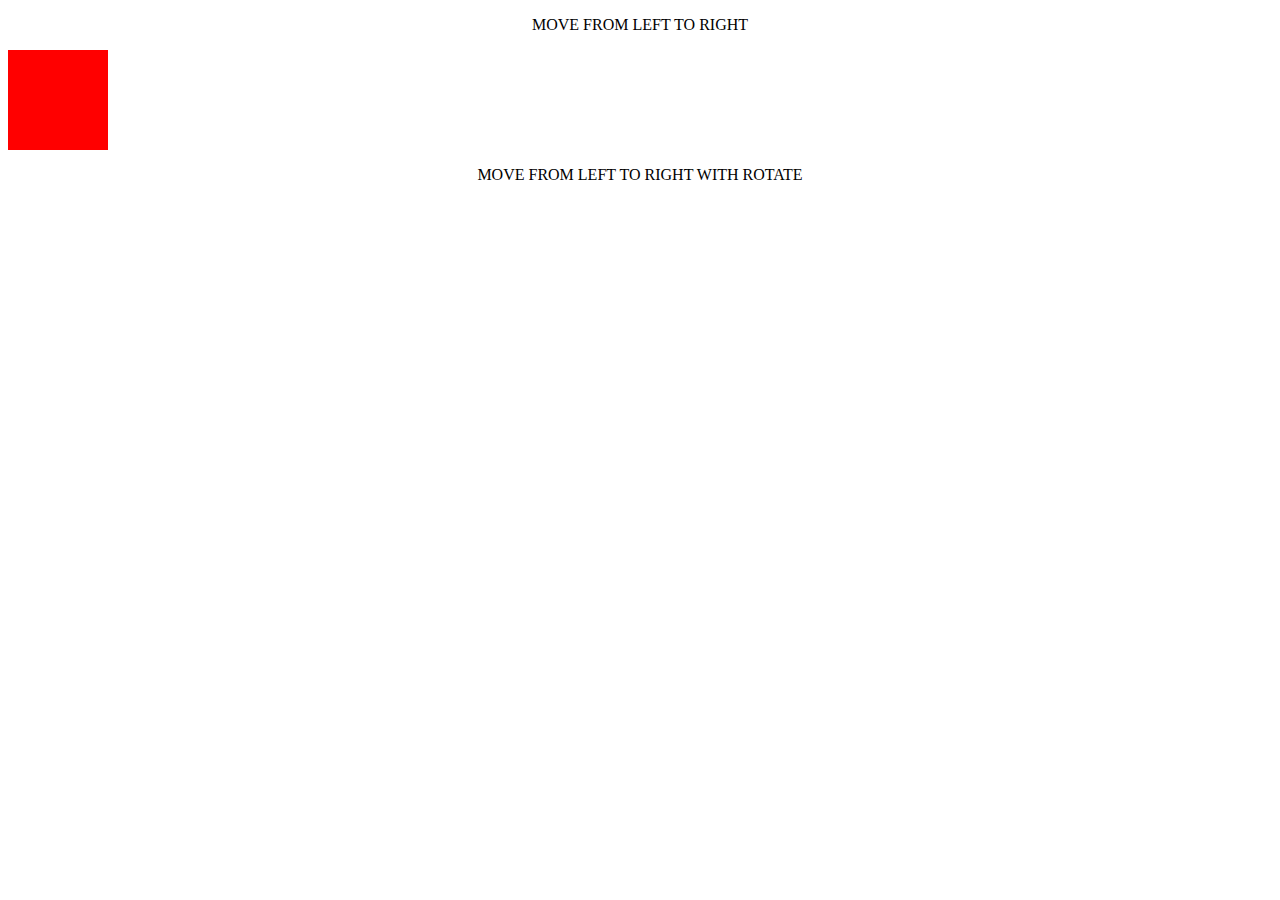
<file: Practice/animations/index.html>
<!DOCTYPE html>
<html lang="en">
  <head>
    <meta charset="UTF-8" />
    <meta name="viewport" content="width=device-width, initial-scale=1.0" />
    <title>Animations</title>

    <link rel="stylesheet" href="style.css" />
  </head>
  <body>
    <p>MOVE FROM LEFT TO RIGHT</p>
    <div class="transform"></div>
    <p>MOVE FROM LEFT TO RIGHT WITH ROTATE</p>
    <div></div>
    <div></div>
    <div></div>
    <div></div>
    <div></div>
    <div></div>
  </body>
</html>
</file>
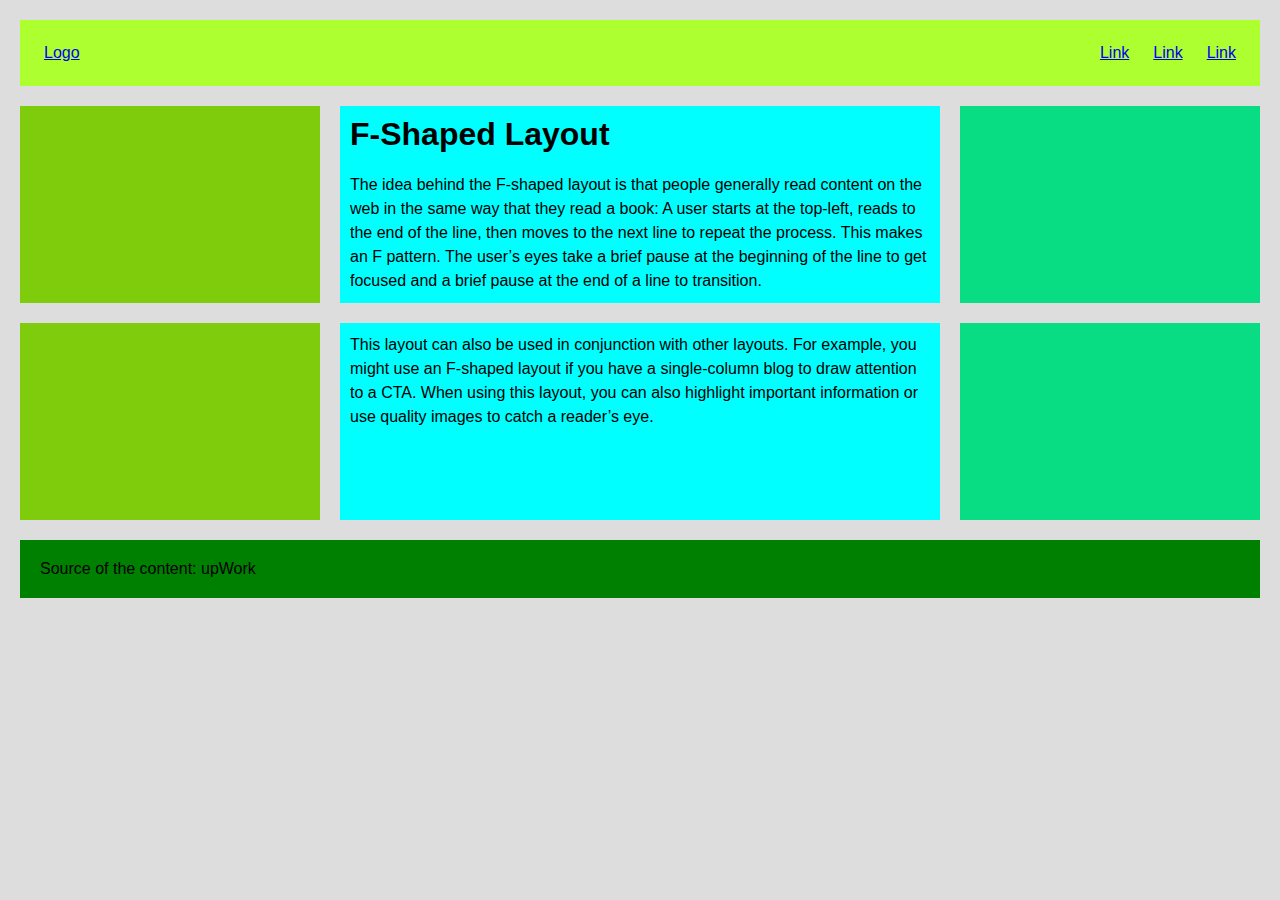
<file: Layouts/F-shapedLayout.html>
<!DOCTYPE html>
<html lang="en">
  <head>
    <meta charset="UTF-8" />
    <meta name="viewport" content="width=device-width, initial-scale=1.0" />
    <link rel="stylesheet" href="F-shaped.css" />
    <title>F-Shaped Layout</title>
  </head>
  <body>
    <header>
      <nav>
        <div class="left">
          <a href="#">Logo</a>
        </div>
        <div class="right">
          <a href="#">Link</a>
          <a href="#">Link</a>
          <a href="#">Link</a>
        </div>
      </nav>
    </header>
    <main>
      <section>
        <div class="section-div1"></div>
        <div class="section-div2">
          <h1>F-Shaped Layout</h1>
          <p>
            The idea behind the F-shaped layout is that people generally read
            content on the web in the same way that they read a book: A user
            starts at the top-left, reads to the end of the line, then moves to
            the next line to repeat the process. This makes an F pattern. The
            user’s eyes take a brief pause at the beginning of the line to get
            focused and a brief pause at the end of a line to transition.
          </p>
        </div>
        <div class="section-div3"></div>
      </section>
      <section>
        <div class="section-div1"></div>
        <div class="section-div2">
          <p>
            This layout can also be used in conjunction with other layouts. For
            example, you might use an F-shaped layout if you have a
            single-column blog to draw attention to a CTA. When using this
            layout, you can also highlight important information or use quality
            images to catch a reader’s eye.
          </p>
        </div>
        <div class="section-div3"></div>
      </section>
      <section></section>
    </main>
    <footer><p>Source of the content: upWork</p></footer>
  </body>
</html>
</file>
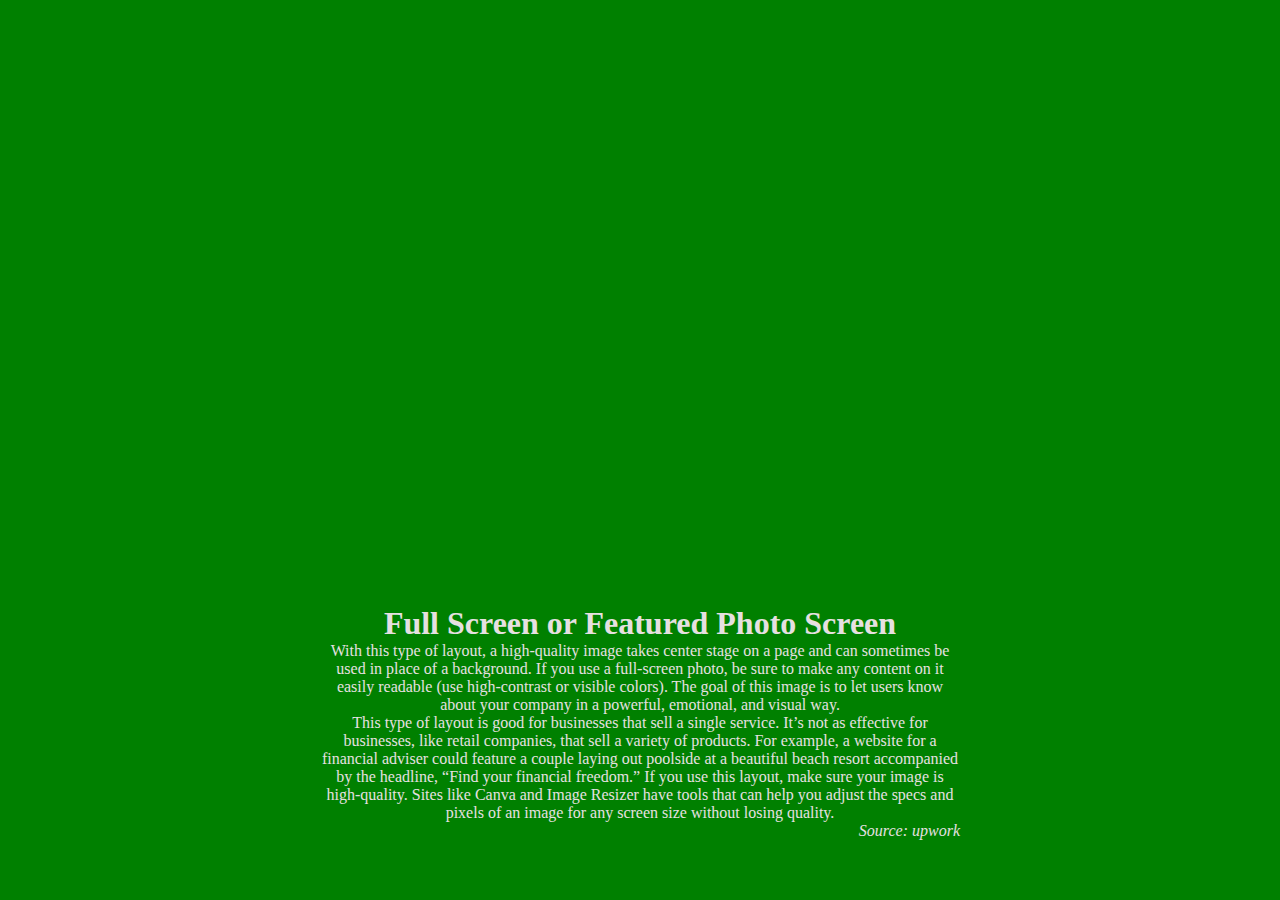
<file: Layouts/FullScreenLayout.html>
<!DOCTYPE html>
<html lang="en">
  <head>
    <meta charset="UTF-8" />
    <meta name="viewport" content="width=device-width, initial-scale=1.0" />
    <link rel="stylesheet" href="FullScreenLayout.css" />
    <title>Document</title>
  </head>
  <body>
    <div class="featured">
      <h1>Full Screen or Featured Photo Screen</h1>
      <p>
        With this type of layout, a high-quality image takes center stage on a
        page and can sometimes be used in place of a background. If you use a
        full-screen photo, be sure to make any content on it easily readable
        (use high-contrast or visible colors). The goal of this image is to let
        users know about your company in a powerful, emotional, and visual way.
      </p>
      <p>
        This type of layout is good for businesses that sell a single service.
        It’s not as effective for businesses, like retail companies, that sell a
        variety of products. For example, a website for a financial adviser
        could feature a couple laying out poolside at a beautiful beach resort
        accompanied by the headline, “Find your financial freedom.” If you use
        this layout, make sure your image is high-quality. Sites like Canva and
        Image Resizer have tools that can help you adjust the specs and pixels
        of an image for any screen size without losing quality.
      </p>
      <span>Source: upwork</span>
    </div>
  </body>
</html>
</file>
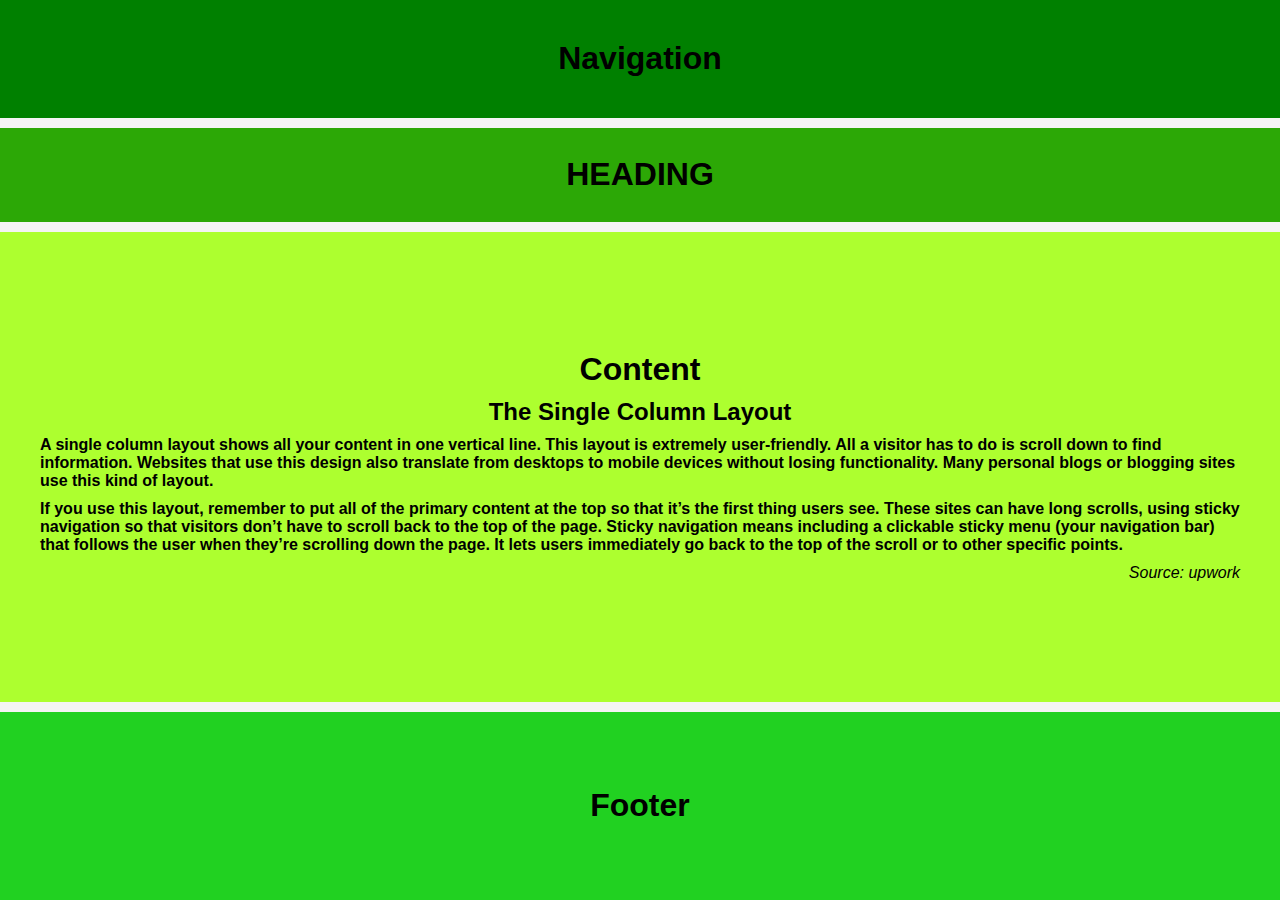
<file: Layouts/SingleColumn.html>
<!DOCTYPE html>
<html lang="en">
  <head>
    <meta charset="UTF-8" />
    <meta name="viewport" content="width=device-width, initial-scale=1.0" />
    <link rel="stylesheet" href="SingleColumn.css" />
    <title>Single Column Layout</title>
  </head>
  <body>
    <header class="header items">
      <h1>Navigation</h1>
    </header>
    <div class="heading items"><h1>HEADING</h1></div>
    <article class="content items">
      <h1>Content</h1>
      <h2>The Single Column Layout</h2>
      <p>
        A single column layout shows all your content in one vertical line. This
        layout is extremely user-friendly. All a visitor has to do is scroll
        down to find information. Websites that use this design also translate
        from desktops to mobile devices without losing functionality. Many
        personal blogs or blogging sites use this kind of layout.
      </p>
      <p>
        If you use this layout, remember to put all of the primary content at
        the top so that it’s the first thing users see. These sites can have
        long scrolls, using sticky navigation so that visitors don’t have to
        scroll back to the top of the page. Sticky navigation means including a
        clickable sticky menu (your navigation bar) that follows the user when
        they’re scrolling down the page. It lets users immediately go back to
        the top of the scroll or to other specific points.
      </p>
      <div class="copyright">
        <p>Source: upwork</p>
      </div>
    </article>
    <footer class="footer items">
      <h1>Footer</h1>
    </footer>
  </body>
</html>
</file>
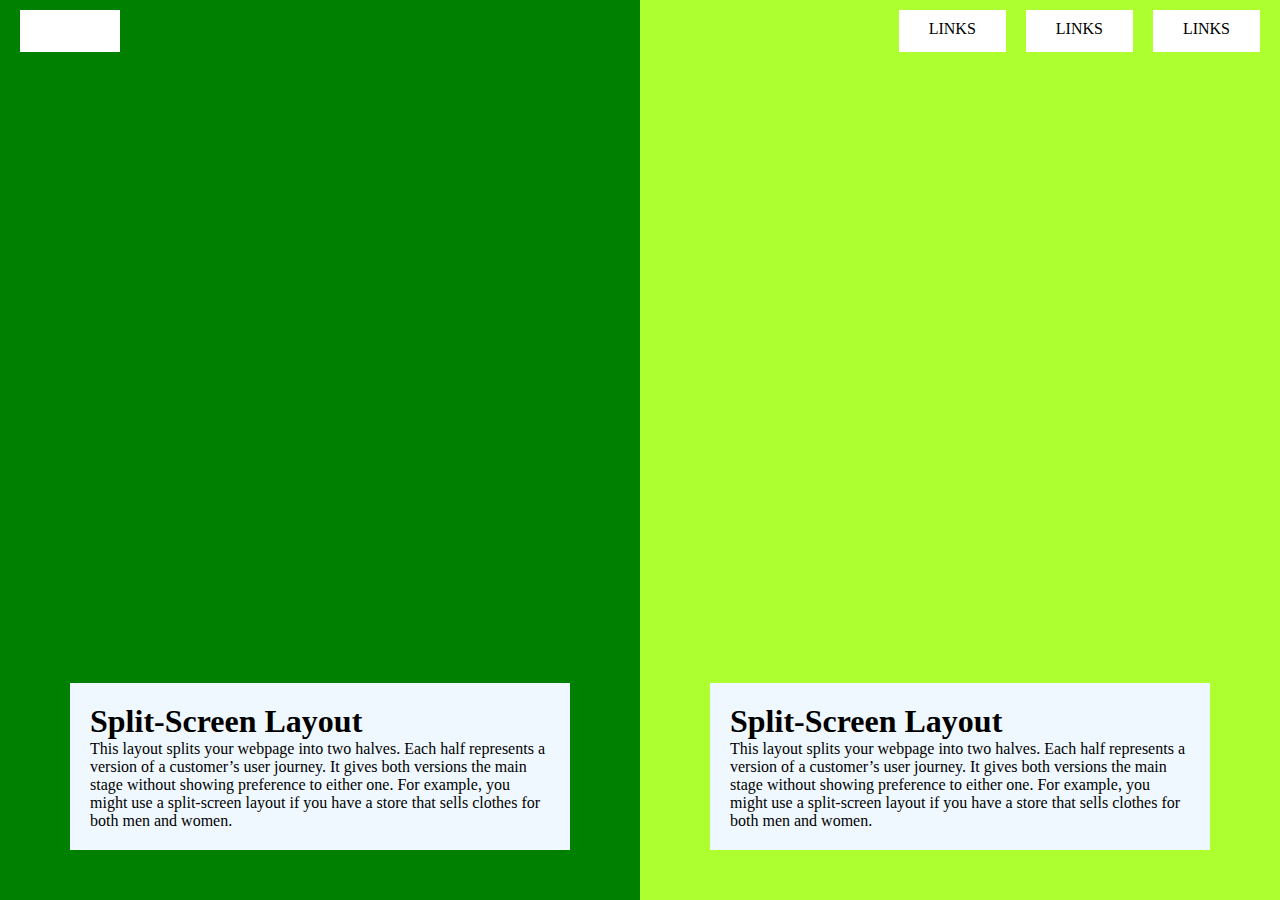
<file: Layouts/Split-Screen.html>
<!DOCTYPE html>
<html lang="en">
  <head>
    <meta charset="UTF-8" />
    <meta name="viewport" content="width=device-width, initial-scale=1.0" />
    <link rel="stylesheet" href="Split-Screen.css" />
    <title>Document</title>
  </head>
  <body>
    <div class="first-screen">
      <nav class="first-screen-nav"></nav>
      <div class="first-screen-content">
        <h1>Split-Screen Layout</h1>
        <p>
          This layout splits your webpage into two halves. Each half represents
          a version of a customer’s user journey. It gives both versions the
          main stage without showing preference to either one. For example, you
          might use a split-screen layout if you have a store that sells clothes
          for both men and women.
        </p>
      </div>
    </div>
    <div class="second-screen">
      <nav class="second-screen-nav">
        <div class="links">LINKS</div>
        <div class="links">LINKS</div>
        <div class="links">LINKS</div>
      </nav>
      <div class="second-screen-content">
        <h1>Split-Screen Layout</h1>
        <p>
          This layout splits your webpage into two halves. Each half represents
          a version of a customer’s user journey. It gives both versions the
          main stage without showing preference to either one. For example, you
          might use a split-screen layout if you have a store that sells clothes
          for both men and women.
        </p>
      </div>
    </div>
  </body>
</html>
</file>
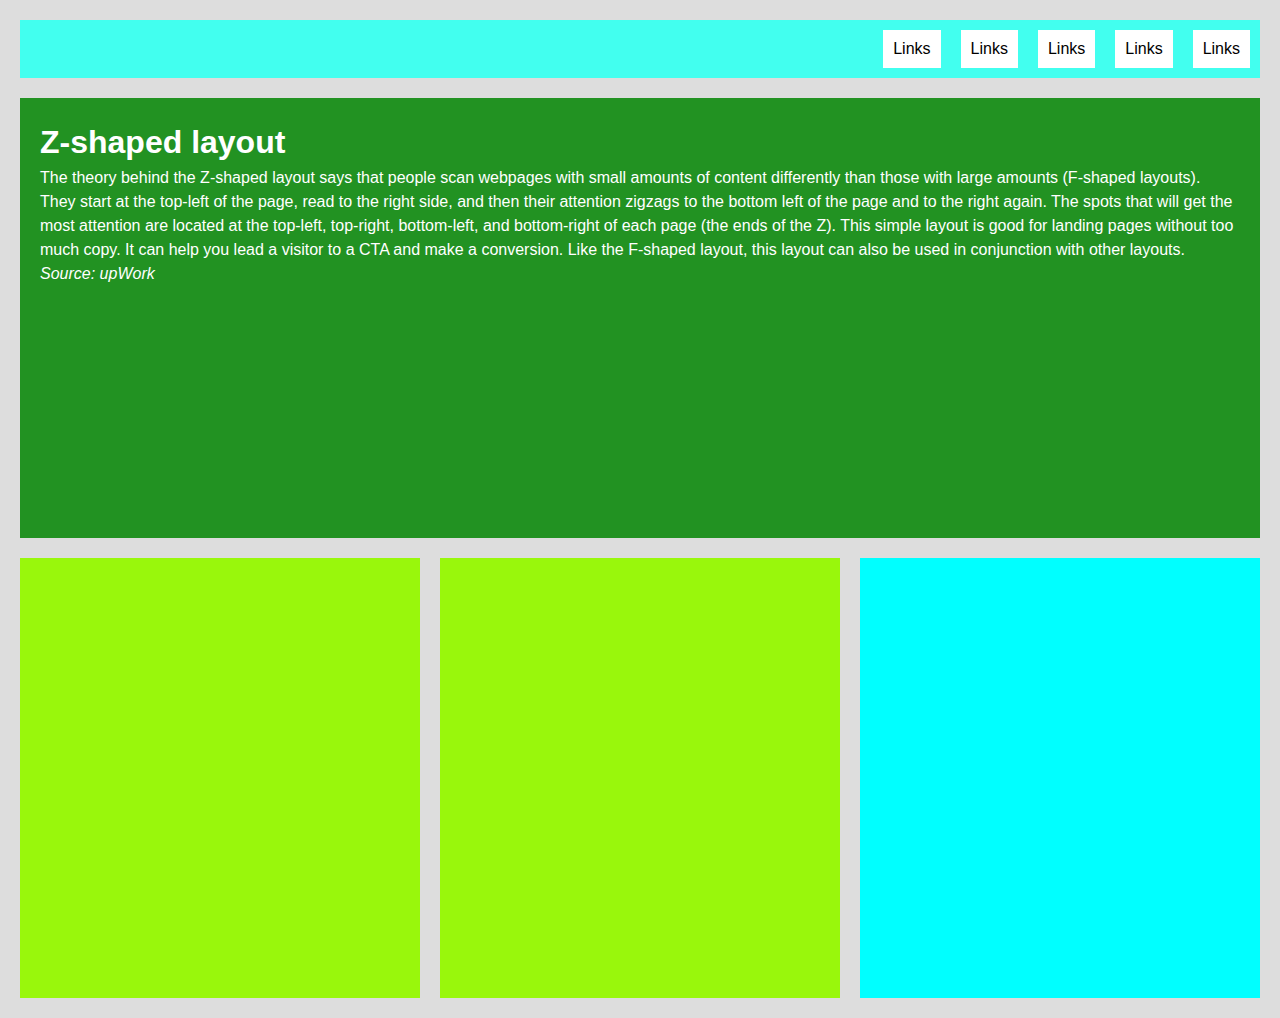
<file: Layouts/ZshapedLayout.html>
<!DOCTYPE html>
<html lang="en">
  <head>
    <meta charset="UTF-8" />
    <meta name="viewport" content="width=device-width, initial-scale=1.0" />
    <link rel="stylesheet" href="Zshaped.css" />
    <title>Z-Shaped Layout</title>
  </head>
  <body>
    <header>
      <nav>
        <a href="#">Links</a>
        <a href="#">Links</a>
        <a href="#">Links</a>
        <a href="#">Links</a>
        <a href="#">Links</a>
      </nav>
    </header>
    <main>
      <article>
        <h1>Z-shaped layout</h1>
        <p>
          The theory behind the Z-shaped layout says that people scan webpages
          with small amounts of content differently than those with large
          amounts (F-shaped layouts). They start at the top-left of the page,
          read to the right side, and then their attention zigzags to the bottom
          left of the page and to the right again. The spots that will get the
          most attention are located at the top-left, top-right, bottom-left,
          and bottom-right of each page (the ends of the Z). This simple layout
          is good for landing pages without too much copy. It can help you lead
          a visitor to a CTA and make a conversion. Like the F-shaped layout,
          this layout can also be used in conjunction with other layouts.
        </p>
        <em>Source: upWork</em>
      </article>
      <section></section>
      <section></section>
      <section class="section3"></section>
    </main>
  </body>
</html>
</file>
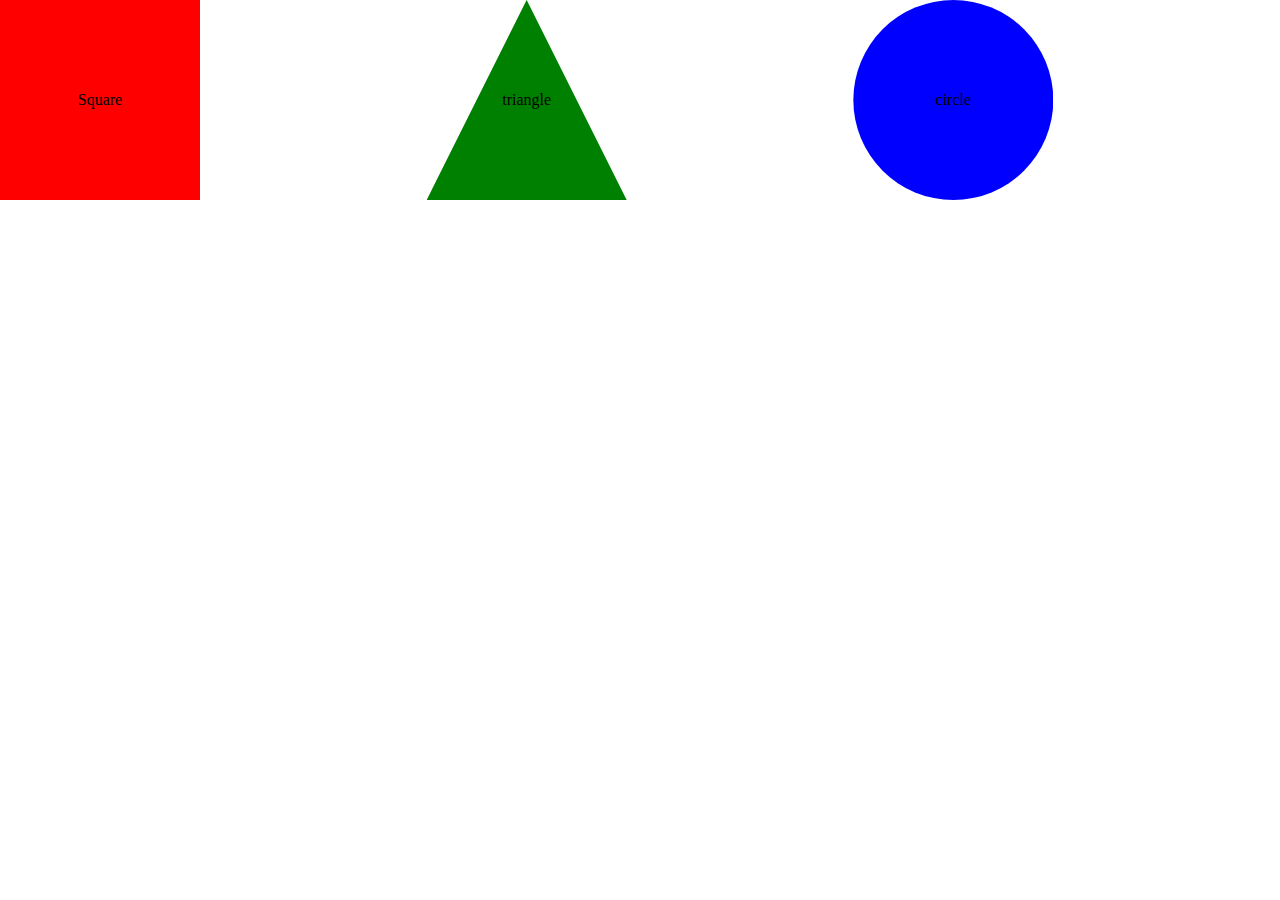
<file: Practice/shapes.html>
<!DOCTYPE html>
<html lang="en">
  <head>
    <meta charset="UTF-8" />
    <meta name="viewport" content="width=device-width, initial-scale=1.0" />

    <link rel="stylesheet" href="shapeStyle.css" />
    <title>Shapes</title>
  </head>
  <body>
    <div class="square flex"><p>Square</p></div>
    <div class="triangle flex"><p>triangle</p></div>
    <div class="circle flex"><p>circle</p></div>
  </body>
</html>
</file>
<file: Practice/animations/style.css>
body {
  position: relative;
}

p {
  text-align: center;
}

.transform {
  height: 100px;
  width: 100px;
  background-color: red;
  animation: moveToRight 5s infinite linear;
}

@keyframes moveToRight {
  0% {
    translate: -10vw;
  }

  100% {
    translate: 100vw;
  }
}
</file>
<file: Layouts/F-shaped.css>
/*
SPACING SYSTEM (px)
2 / 4 / 8 / 12 / 16 / 24 / 32 / 48 / 64 / 80 / 96 / 128

FONT SIZE SYSTEM (px)
10 / 12 / 14 / 16 / 18 / 20 / 24 / 30 / 36 / 44 / 52 / 62 / 74 / 86 / 98
*/

* {
  padding: 0;
  margin: 0;
  box-sizing: border-box;
}

body {
  background-color: #dddddd;
  margin: 20px;
  display: grid;
  grid-template-rows: auto 5fr auto;
  font-family: sans-serif;
  /* gap: 20px; */
}

header {
  background-color: greenyellow;
  margin-bottom: 20px;
}

nav {
  /* height: 74px; */
  display: flex;
  align-items: center;
}

nav .left {
  padding: 24px;
}

nav .right {
  flex: 1;
  display: flex;
  justify-content: end;
  gap: 24px;
  padding: 24px;
  /* justify-self: flex-end; */
}

main {
  display: grid;
  grid-template-rows: 1fr 1fr;
  row-gap: 20px;
}

section {
  display: grid;
  grid-template-columns: 1fr 2fr 1fr;
  column-gap: 20px;
}

.section-div1 {
  background-color: rgb(127, 204, 13);
}

.section-div2 {
  background-color: cyan;
}

.section-div2 p,
.section-div2 h1 {
  padding: 10px;
}

.section-div2 p {
  font-weight: 500;
  line-height: 1.5;
}

.section-div3 {
  background-color: rgb(8, 221, 132);
}

footer {
  background-color: green;
}

footer p {
  padding: 20px;
}
</file>
<file: Layouts/FullScreenLayout.css>
* {
  margin: 0;
  padding: 0;
  box-sizing: border-box;
}

body {
  background-color: green;
  display: flex;
  height: 100vh;
  align-items: flex-end;
  justify-content: center;
}

.featured {
  color: rgb(230, 224, 224);
  margin-bottom: 60px;
  flex: 0 1 50%;
  text-align: center;
}

span {
  font-style: italic;
  float: right;
}

span::after {
  clear: both;
}
</file>
<file: Layouts/SingleColumn.css>
* {
  margin: 0;
  padding: 0;
  box-sizing: border-box;
  font-family: sans-serif;
}

body {
  background-color: #f4f4f4;
  display: grid;
  gap: 10px;
  height: 100vh;
  grid-template-rows: 1.25fr 1fr 5fr 2fr;
}

.items {
  display: flex;
  align-items: center;
  justify-content: center;
  flex-direction: column;
  gap: 10px;
}
/* HEADER  */
.header {
  background-color: green;
}

/* HEADING */
.heading {
  background-color: rgb(44, 168, 6);
}

/* Main Content */
.content {
  background-color: greenyellow;
  font-weight: bold;
}

p {
  margin: 0 40px;
}

.copyright {
  font-style: italic;
  font-weight: normal;
  align-self: flex-end;
}

/* Footer */
.footer {
  background-color: rgb(33, 209, 33);
}
</file>
<file: Layouts/Split-Screen.css>
* {
  margin: 0;
  padding: 0;
  box-sizing: border-box;
}

body {
  height: 100vh;
  display: grid;
  grid-template-columns: 1fr 1fr;
}

.first-screen {
  background-color: green;
  position: relative;
  display: flex;
  flex-direction: column;
  align-items: center;
  justify-content: center;
}

.first-screen-nav {
  height: 42px;
  width: 100px;
  background-color: white;
  position: absolute;
  top: 10px;
  left: 20px;
}

.first-screen-content {
  background-color: aliceblue;
  width: 500px;
  position: absolute;
  bottom: 50px;
  padding: 20px;
}

.second-screen {
  background-color: greenyellow;
  display: flex;
  flex-direction: row;
  align-items: center;
  justify-content: center;
}

.second-screen-nav {
  height: 42px;
  display: grid;
  grid-template-columns: repeat(3, 1fr);
  gap: 20px;
  position: absolute;
  top: 10px;
  right: 20px;
}

.links {
  background-color: white;
  padding: 10px 30px;
}

.second-screen-content {
  background-color: aliceblue;
  width: 500px;
  position: absolute;
  bottom: 50px;
  padding: 20px;
}
</file>
<file: Layouts/Zshaped.css>
* {
  padding: 0;
  margin: 0;
  box-sizing: border-box;
  font-family: sans-serif;
}

body {
  background-color: #ddd;
  display: grid;
  grid-template-rows: repeat(2, auto);
  row-gap: 20px;
  margin: 20px;
}

header {
  background-color: rgb(66, 255, 239);
  padding: 10px;
}

header nav {
  display: flex;
  justify-content: end;
  gap: 20px;
}

header nav a:link,
a:visited {
  background-color: white;
  text-decoration: none;
  color: black;
  padding: 10px;
}

a:hover,
a:active {
}

main {
  height: 100vh;
  display: grid;
  grid-template-columns: repeat(3, 1fr);
  grid-template-rows: repeat(2, 1fr);
  gap: 20px;
}

article {
  grid-column: 1 / -1;
  background-color: rgb(34, 146, 34);
  padding: 20px;
  line-height: 1.5;
  color: white;
}

section {
  background-color: rgb(153, 247, 12);
}

.section3 {
  background-color: aqua;
}
</file>
<file: Practice/shapeStyle.css>
* {
  margin: 0;
  padding: 0;
  box-sizing: border-box;
}

body {
  display: grid;
  grid-template-columns: repeat(3, 1fr);
}

.flex {
  display: flex;
  align-items: center;
  justify-content: center;
}

.square {
  background-color: red;
  height: 200px;
  width: 200px;
}

.triangle {
  height: 200px;
  width: 200px;
  background-color: green;
  clip-path: polygon(50% 0%, 0% 100%, 100% 100%);
}

.circle {
  height: 200px;
  width: 200px;
  background-color: blue;
  clip-path: circle(50%);
}
</file>
